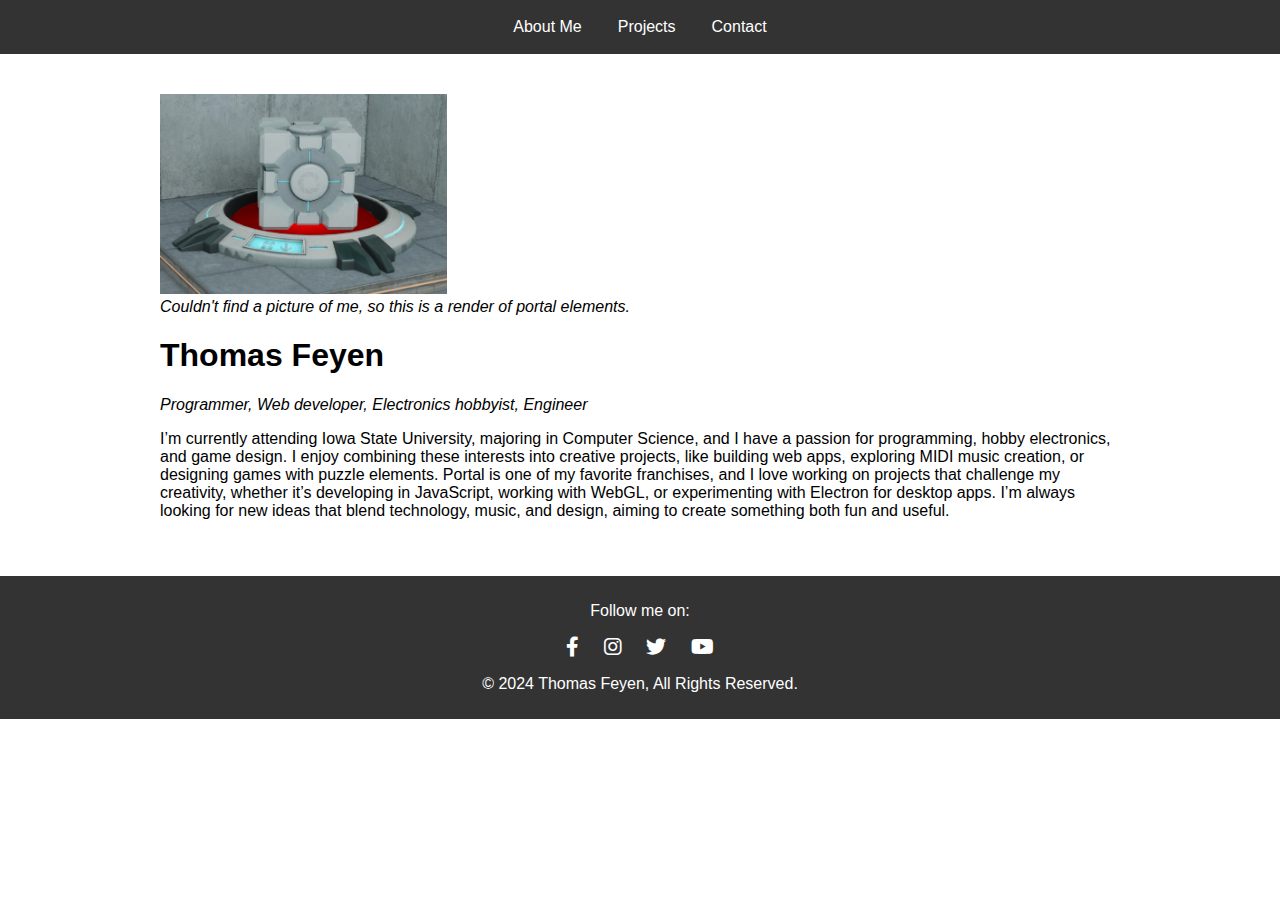
<file: index.html>
<!DOCTYPE html>
<html lang="en">
<head>
    <meta charset="UTF-8">
    <meta http-equiv="X-UA-Compatible" content="IE=edge">
    <meta name="viewport" content="width=device-width, initial-scale=1.0">
    <link rel="stylesheet" href="https://cdnjs.cloudflare.com/ajax/libs/font-awesome/6.0.0-beta3/css/all.min.css">
    <link rel="stylesheet" href="style.css">
    <title>Activity04 Portfolio Github</title>
</head>
<body>
    <header>
        <nav>
            <ul>
                <li><a href="./index.html">About Me</a></li>
                <li><a href="./projects.html">Projects</a></li>
                <li><a href="./contact.html">Contact</a></li>
            </ul>
        </nav>
    </header>
    <div class="container">
        <img src="./images/profile.png" alt="Image"> <br>
        <em>Couldn't find a picture of me, so this is a render of portal elements.</em>
        <h1>Thomas Feyen</h1>
        <p><em>Programmer, Web developer, Electronics hobbyist, Engineer</em></p>
        <p>I’m currently attending Iowa State University, majoring in Computer Science, and I have a passion for programming, hobby electronics, and game design. I enjoy combining these interests into creative projects, like building web apps, exploring MIDI music creation, or designing games with puzzle elements. Portal is one of my favorite franchises, and I love working on projects that challenge my creativity, whether it’s developing in JavaScript, working with WebGL, or experimenting with Electron for desktop apps. I’m always looking for new ideas that blend technology, music, and design, aiming to create something both fun and useful.</p>
    </div>
    <footer>
        <p>Follow me on:</p>
        <a href="https://www.facebook.com" target="_blank"><i class="fab fa-facebook-f"></i></a>
        <a href="https://www.instagram.com" target="_blank"><i class="fab fa-instagram"></i></a>
        <a href="https://www.twitter.com" target="_blank"><i class="fab fa-twitter"></i></a>
        <a href="https://www.youtube.com/@orangeisbetter" target="_blank"><i class="fab fa-youtube"></i></a>
        <p>&copy; 2024 Thomas Feyen, All Rights Reserved.</p>
    </footer>
</body>
</html>
</file>
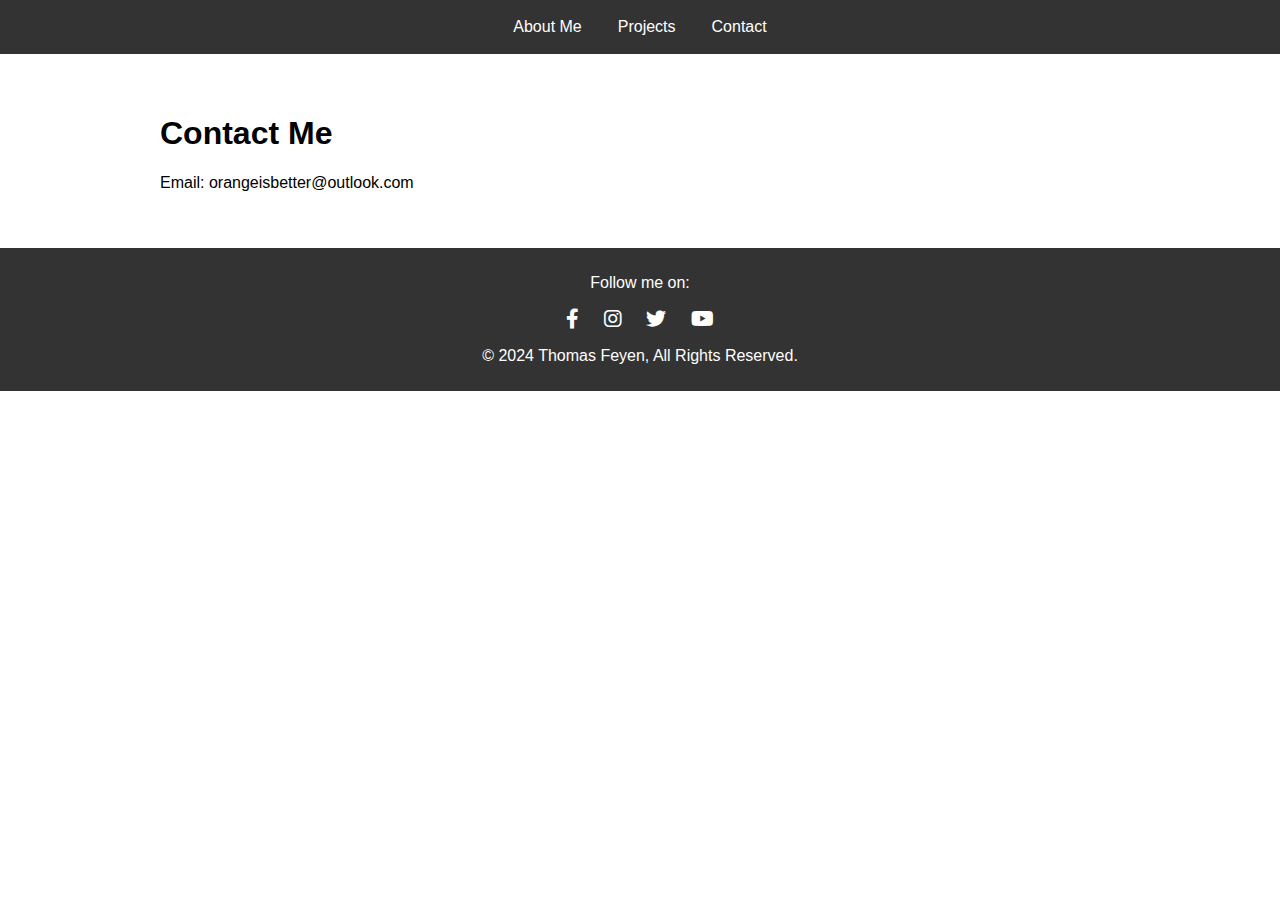
<file: contact.html>
<!DOCTYPE html>
<html lang="en">
<head>
    <meta charset="UTF-8">
    <meta http-equiv="X-UA-Compatible" content="IE=edge">
    <meta name="viewport" content="width=device-width, initial-scale=1.0">
    <link rel="stylesheet" href="https://cdnjs.cloudflare.com/ajax/libs/font-awesome/6.0.0-beta3/css/all.min.css">
    <link rel="stylesheet" href="style.css">
    <title>Activity04 Portfolio Github</title>
</head>
<body>
    <header>
        <nav>
            <ul>
                <li><a href="./index.html">About Me</a></li>
                <li><a href="./projects.html">Projects</a></li>
                <li><a href="./contact.html">Contact</a></li>
            </ul>
        </nav>
    </header>
    <div class="container">
        <h1>Contact Me</h1>
        <p>Email: orangeisbetter@outlook.com</p>
    </div>
    <footer>
        <p>Follow me on:</p>
        <a href="https://www.facebook.com" target="_blank"><i class="fab fa-facebook-f"></i></a>
        <a href="https://www.instagram.com" target="_blank"><i class="fab fa-instagram"></i></a>
        <a href="https://www.twitter.com" target="_blank"><i class="fab fa-twitter"></i></a>
        <a href="https://www.youtube.com/@orangeisbetter" target="_blank"><i class="fab fa-youtube"></i></a>
        <p>&copy; 2024 Thomas Feyen, All Rights Reserved.</p>
    </footer>
</body>
</html>
</file>
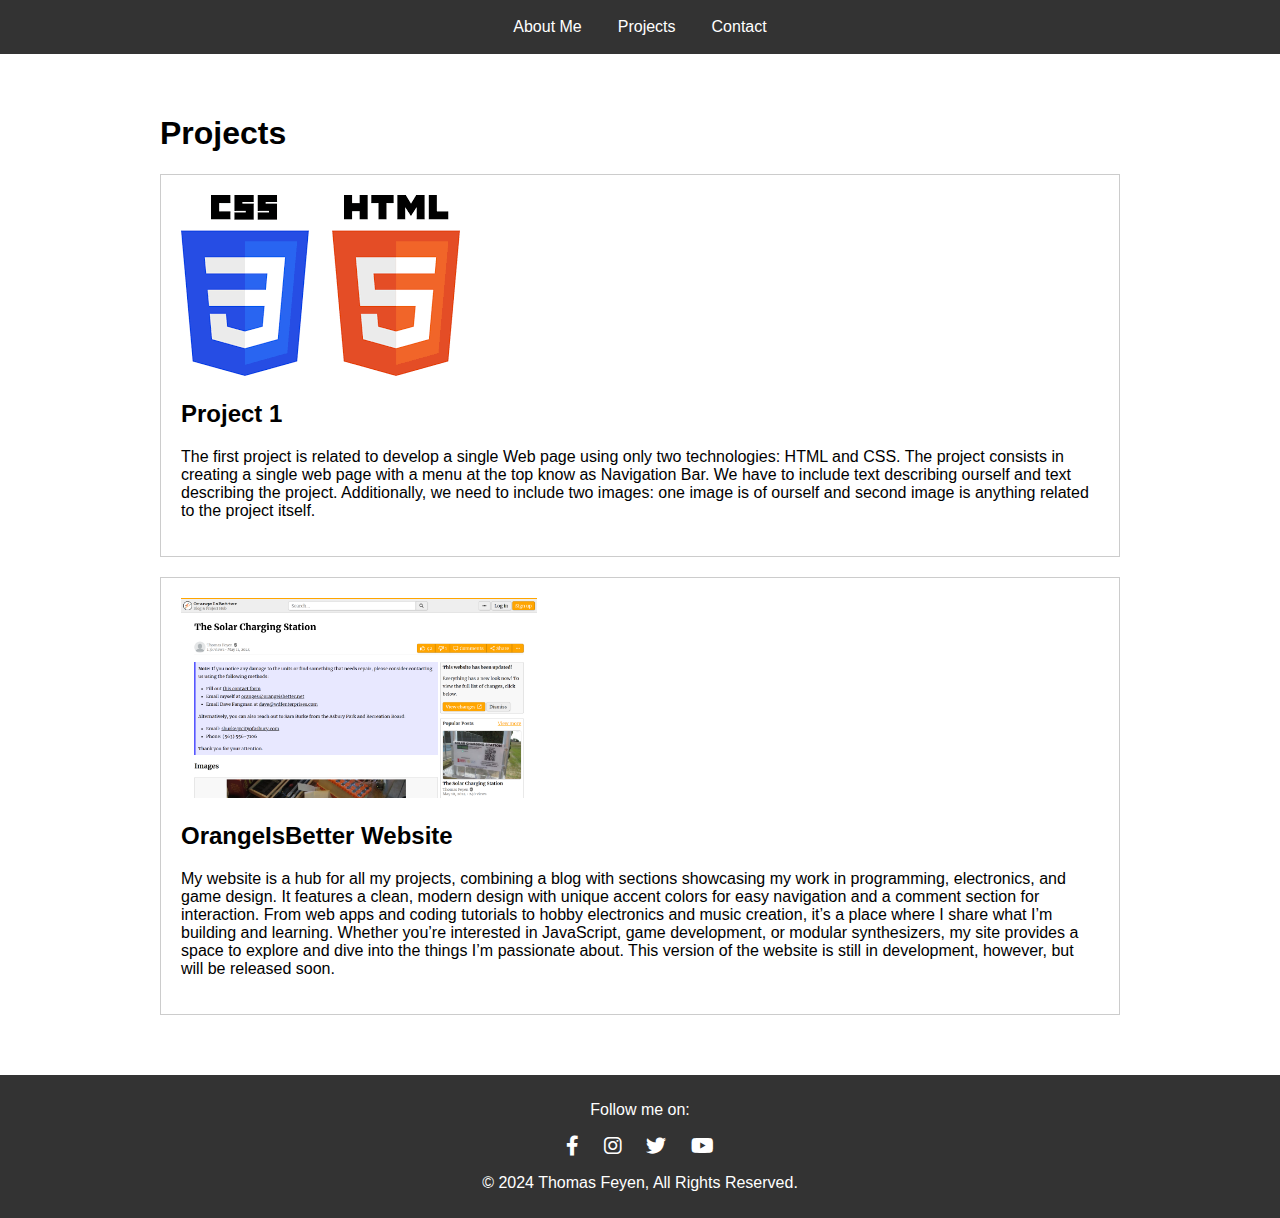
<file: projects.html>
<!DOCTYPE html>
<html lang="en">
<head>
    <meta charset="UTF-8">
    <meta http-equiv="X-UA-Compatible" content="IE=edge">
    <meta name="viewport" content="width=device-width, initial-scale=1.0">
    <link rel="stylesheet" href="https://cdnjs.cloudflare.com/ajax/libs/font-awesome/6.0.0-beta3/css/all.min.css">
    <link rel="stylesheet" href="style.css">
    <title>Activity04 Portfolio Github</title>
</head>
<body>
    <header>
        <nav>
            <ul>
                <li><a href="./index.html">About Me</a></li>
                <li><a href="./projects.html">Projects</a></li>
                <li><a href="./contact.html">Contact</a></li>
            </ul>
        </nav>
    </header>
    <div class="container">
        <h1>Projects</h1>
        <div class="project">
            <img src= "./images/project1.png" alt="Project 1">
            <h2>Project 1</h2>
            <p>The first project is related to develop a single Web page using only two technologies: HTML and CSS. The project consists in creating a single web page with a menu at the top know as Navigation Bar. We have to include text describing ourself and text describing the project. Additionally, we need to include two images: one image is of ourself and second image is anything related to the project itself.</p>
        </div>
        <div class="project">
            <img src= "./images/website.png" alt="Project 1">
            <h2>OrangeIsBetter Website</h2>
            <p>My website is a hub for all my projects, combining a blog with sections showcasing my work in programming, electronics, and game design. It features a clean, modern design with unique accent colors for easy navigation and a comment section for interaction. From web apps and coding tutorials to hobby electronics and music creation, it’s a place where I share what I’m building and learning. Whether you’re interested in JavaScript, game development, or modular synthesizers, my site provides a space to explore and dive into the things I’m passionate about. This version of the website is still in development, however, but will be released soon.</p>
        </div>
    </div>
    <footer>
        <p>Follow me on:</p>
        <a href="https://www.facebook.com" target="_blank"><i class="fab fa-facebook-f"></i></a>
        <a href="https://www.instagram.com" target="_blank"><i class="fab fa-instagram"></i></a>
        <a href="https://www.twitter.com" target="_blank"><i class="fab fa-twitter"></i></a>
        <a href="https://www.youtube.com/@orangeisbetter" target="_blank"><i class="fab fa-youtube"></i></a>
        <p>&copy; 2024 Thomas Feyen, All Rights Reserved.</p>
    </footer>
</body>
</html>
</file>
<file: style.css>
body {
    font-family: sans-serif;
    margin: 0;
}

header {
    background-color: #333;
    color: #fff;
}
nav {
    padding: 10px;
}
nav ul {
    list-style: none;
    display: flex;
    flex-direction: row;
    justify-content: center;
    gap: 4px;
    padding: 0;
    margin: 0;
}
nav a {
    text-decoration: none;
    color: #fff;
    padding: 8px 16px;
    display: block;
}

.container {
    max-width: 960px;
    margin: 0 auto;
    padding: 40px;
}
.project {
    margin-bottom: 20px;
    border: 1px solid #ccc;
    padding: 20px;
}

img {
    max-height: 200px;
}

footer {
    text-align: center;
    padding: 10px;
    background-color: #333;
    color: #fff;
}
footer a {
    color: #fff;
    margin: 0 10px;
    text-decoration: none;
    font-size: 20px;
}
footer a:hover {
    color: #f39c12; /* Change color on hover */
}
</file>
